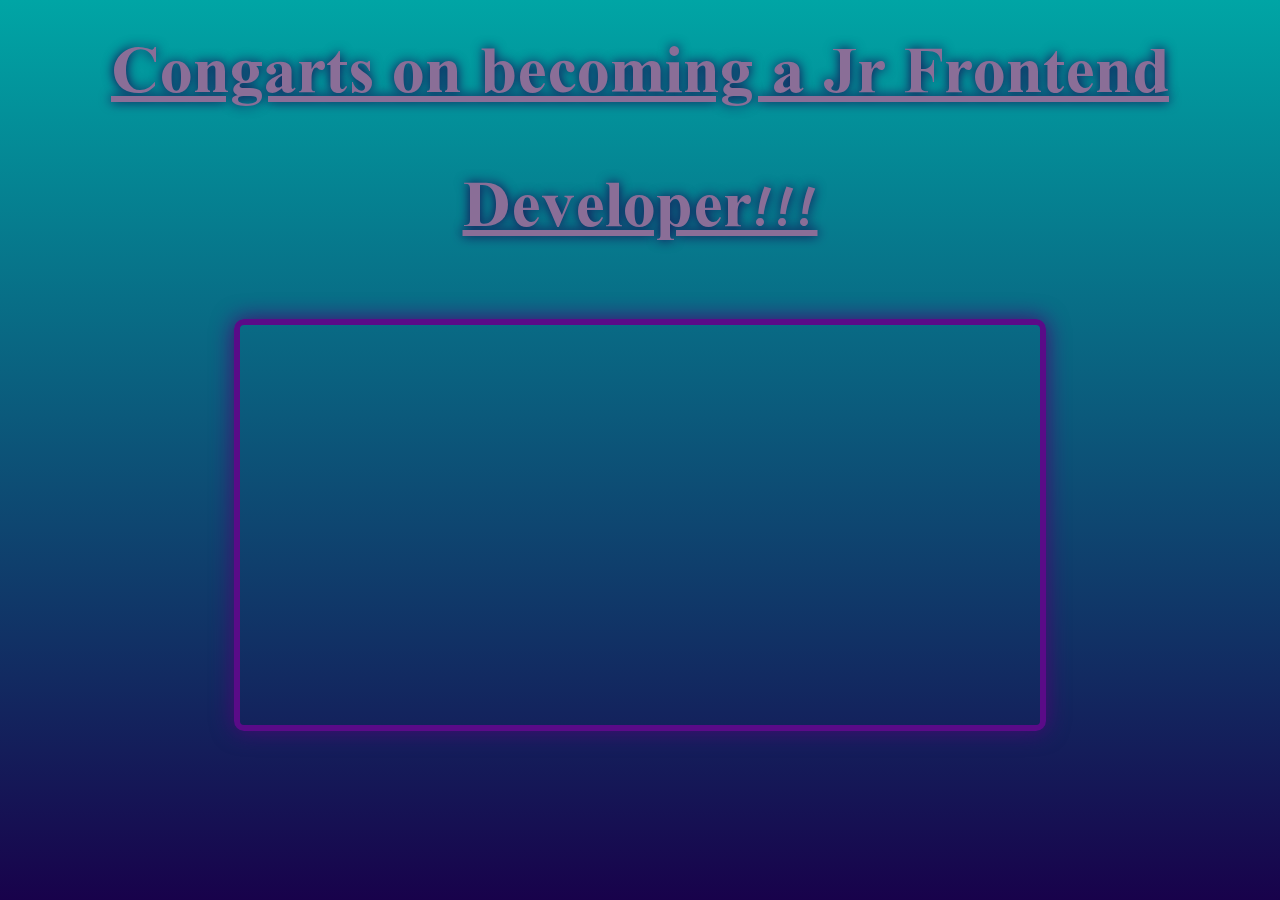
<file: celebrate/index.html>
<html>
    <head>
        <link rel="preconnect" href="https://fonts.googleapis.com">
        <link rel="preconnect" href="https://fonts.gstatic.com" crossorigin>
        <link href="https://fonts.googleapis.com/css2?family=Tai+Heritage+Pro&display=swap" rel="stylesheet">
        <link type="text/css" rel="stylesheet" href="style1.css">
    </head>
    <body>
        <h1>Congarts on becoming a Jr Frontend Developer!!!</h1>
        <div class="celebrate" id=""></div>
    </body>
</html>
</file>
<file: celebrate/style1.css>
body{
    text-align: center;
    font-family: 'Tai Heritage Pro', serif;
    text-decoration: underline;
    font-size: 32px;
    color: rgb(138, 110, 151) ;
    background:linear-gradient(rgb(0, 165, 165), rgb(24, 2, 75));
    text-shadow: 0 0 12px rgb(24, 2, 75);
}
.celebrate{
    margin: 20px auto;
    max-width: 800px;
    height: 400px;
    border: 6px solid rgb(90, 11, 136);
    border-radius: 10px;
    background-image: url("https://media.giphy.com/media/nV92wySC3iMGhAmR71/giphy.gif");
    background-size:cover;
    box-shadow: 0 0 22px rgb(73, 7, 117);
}

.celebrate:hover{
    background-image: url("https://media.giphy.com/media/yCjr0U8WCOQM0/giphy.gif");
    background-size:cover;
}
</file>
